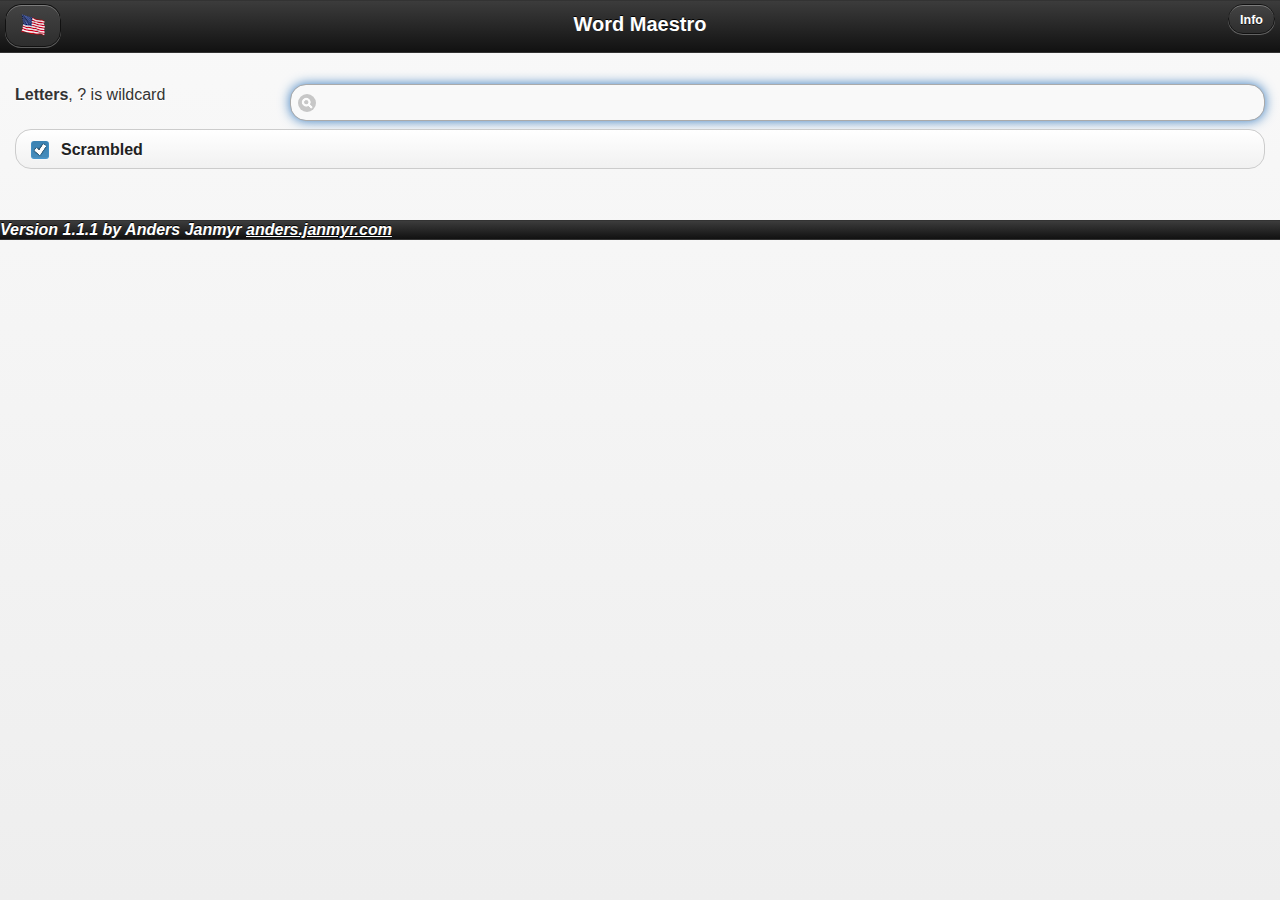
<file: index.en.html>
<!doctype html>
<html>
  <head>
    <meta charset="utf-8">
    <title>Word Maestro</title>
    <meta name="viewport" content="initial-scale = 1.0,maximum-scale = 1.0" />
    <meta name="apple-mobile-web-app-capable" content="yes">
    <meta name="apple-mobile-web-app-status-bar-style" content="black">
    <link rel="apple-touch-icon" href="images/logo60.png">
    <link rel="apple-touch-startup-image" href="images/logo-startup.png">
    <link rel="stylesheet" href="css/jquery.mobile-1.3.2.min.css">
    <link rel="stylesheet" href="css/main.css">
    <script src="lib/jquery-1.10.2.min.js"></script>
    <script src="lib/jquery.mobile-1.3.2.min.js"></script>
    <script type="text/javascript">
        var _gaq = _gaq || [];
        _gaq.push(['_setAccount', 'UA-23148826-3']);
        _gaq.push(['_trackPageview']);

        (function() {
            var ga = document.createElement('script'); ga.type = 'text/javascript'; ga.async = true;
            ga.src = ('https:' == document.location.protocol ? 'https://ssl' : 'http://www') + '.google-analytics.com/ga.js';
            var s = document.getElementsByTagName('script')[0]; s.parentNode.insertBefore(ga, s);
        })();
    </script>
  </head>

  <body class='ui-mobile-viewport'>
    <div id="search" data-role='page'>
      <div data-role="header">
        <a href="index.html" data-ajax='false' class='ui-btn-left'>
            <img src='images/english.png' alt='english'/>
        </a>
        <h1>Word Maestro</h1>
        <a href="#info" class='ui-btn-right'>Info</a>
      </div>
      <div data-role="content">
        <div data-role="fieldcontain">
          <label for="pattern"><strong>Letters</strong>, ? is wildcard</label>
          <input id="pattern" type='search' autofocus='autofocus'/>
          <label for="scrambled">Scrambled</label>
          <input id="scrambled" type='checkbox' checked='true'/>
        </div>
        <ol id='matching-words' data-role='listview' data-theme="g" >
        </ol>
      </div>
      <div data-role="footer">
        <em>Version 1.1.1 by Anders Janmyr
          <a href='http://anders.janmyr.com/' target='_blank'>anders.janmyr.com</a></em>
      </div>
      </div>
    </div>
    <div id="info" data-role='page'>
      <div data-role="header">
        <h1>Word Maestro</h1>
        <a href="#search" data-direction="reverse">Back</a>
      </div>
      <div data-role="content">
        <p>
          Word Maestro helps you win in games, such as Scrabble Word-Feud, etc.
          It can also help you when you are stuck with your crossword.
        </p>
        <p>
          Wildcard (?) counts as one single letter.
        </p>
        <p>
          Word Maestro has two modes, scrambled and not scrambled.
          Scrambled is most suitable for Scrabble-like games since the
          letters are scrambled (surprise:) and gives many more alternatives.
        </p>
        <p>
          To solve crosswords, where the order of the letters matter, it is
          better to turn scramble off and the word list will only be searched
          for words with letters ordered as you wrote them.
        </p>
        <p>
            Please rapport bugs at:
            <a href='https://github.com/andersjanmyr/word-maestro/issues' target='_blank'>Gihub Issues</a>.
        </p>
      </div>
      <div data-role="footer">
        <em>Version 1.1.1 by Anders Janmyr
          <a href='http://anders.janmyr.com/' target='_blank'>anders.janmyr.com</a></em>
      </div>
    </div>
    <script>var workerFile = 'lib/worker.en.js';</script>
    <script src="lib/main.js" charset='utf-8'></script>
  </body>
</html>
</file>
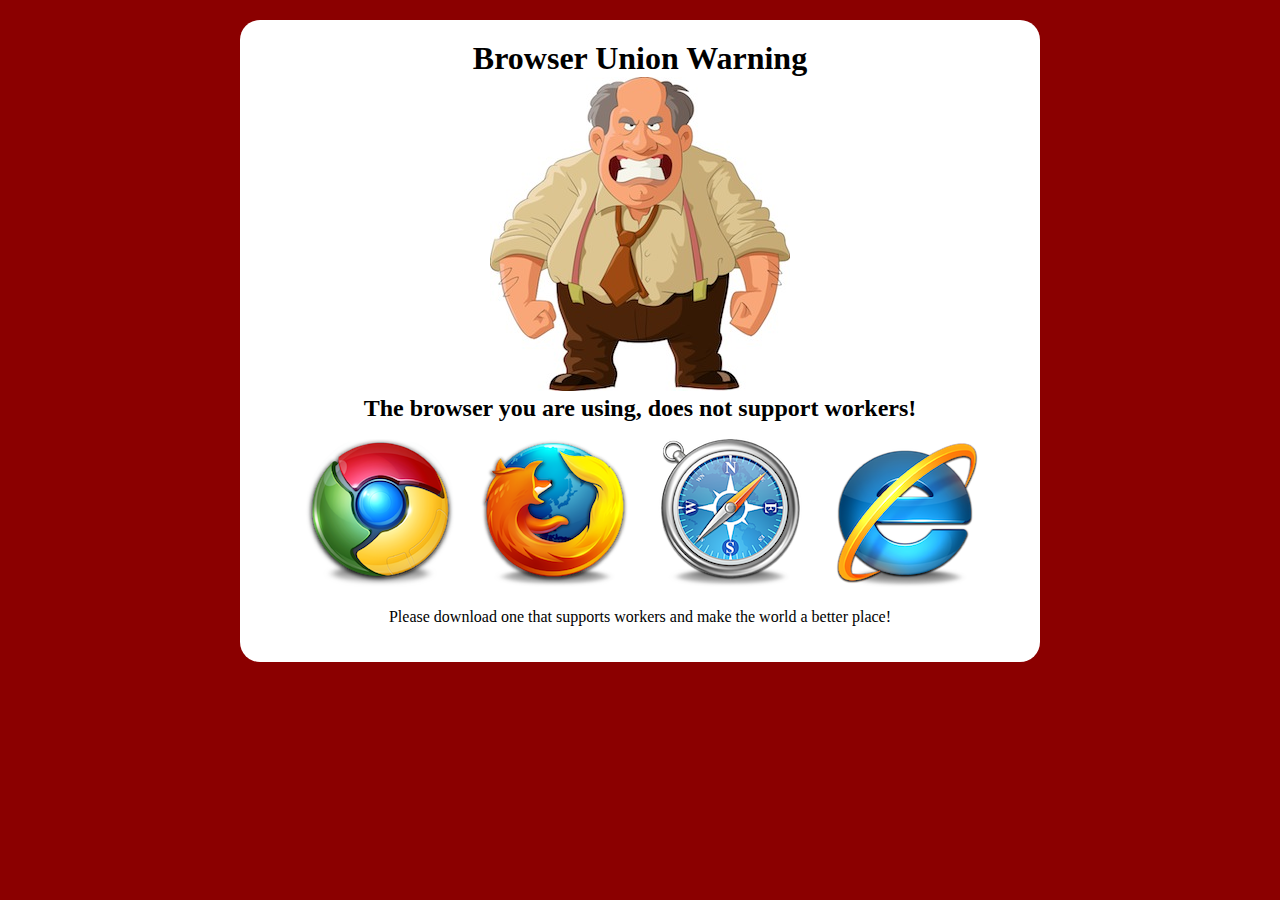
<file: unsupported-browser.html>
<!doctype html>
<html>
<head>
  <meta charset="utf-8">
  <title>Word Maestro Unsupported Browser</title>
  <meta name="viewport" content="initial-scale = 1.0,maximum-scale = 1.0" />
  <link rel="stylesheet" href="css/main.css">
  <script type="text/javascript">
      var _gaq = _gaq || [];
      _gaq.push(['_setAccount', 'UA-23148826-3']);
      _gaq.push(['_trackPageview']);

      (function() {
          var ga = document.createElement('script'); ga.type = 'text/javascript'; ga.async = true;
          ga.src = ('https:' == document.location.protocol ? 'https://ssl' : 'http://www') + '.google-analytics.com/ga.js';
          var s = document.getElementsByTagName('script')[0]; s.parentNode.insertBefore(ga, s);
      })();
  </script>
</head>
<body class='unsupported-browser'>
<div class='content'>
<h1>Browser Union Warning</h1>
<img src='images/boss2.jpg' alt='boss' width='300' height='314'>
<h2>The browser you are using, does not support workers!</h2>
<ul>
  <li><a href='https://www.google.com/intl/en/chrome/browser/'>
      <img src='images/Chrome.png' alt='chrome' width='150' height='150'>
  </a></li>
  <li><a href='http://www.mozilla.org/en-US/firefox/new/'>
      <img src='images/Firefox.png' alt='firefox' width='150' height='150'>
  </a></li>
  <li><a href='http://support.apple.com/kb/DL1531'>
      <img src='images/Safari.png' alt='safari' width='150' height='150'>
  </a></li>
  <li><a href='http://windows.microsoft.com/en-us/internet-explorer/downloads/ie-10/worldwide-languages'>
      <img src='images/IE.png' alt='ie10' width='150' height='150'>
  </a></li>
</ul>
<br/>
<p>
Please download one that supports workers and make the world a better place!
</p>
</div>
</body>
</html>
</file>
<file: css/main.css>
li.ui-li {
  font-size: large; }

#pattern {
  font: 18px bold "Andale Mono" monospace; }

.ui-bar-a a.ui-link, .ui-bar-a a.ui-link:visited {
  color: white; }

.ui-header .ui-title {
  font-size: 20px; }

ol.ui-listview {
  min-height: 50px; }

@media only screen and (max-width: 320px) {
  .ui-header .ui-title {
    font-size: 18px; } }
.unsupported-browser {
  background: darkred; }

.content {
  margin: 20px auto;
  padding: 20px 0;
  width: 800px;
  background: white;
  border-radius: 20px; }
  .content > img {
    width: 300px;
    margin-left: 250px; }
  .content h1, .content h2 {
    font-family: impact;
    text-align: center;
    margin: 0; }
  .content p {
    font: 16px bold Verdana Geneva sans-serif;
    text-align: center; }
  .content li {
    float: left;
    margin-left: 25px;
    list-style: none; }

br {
  clear: both; }
</file>
